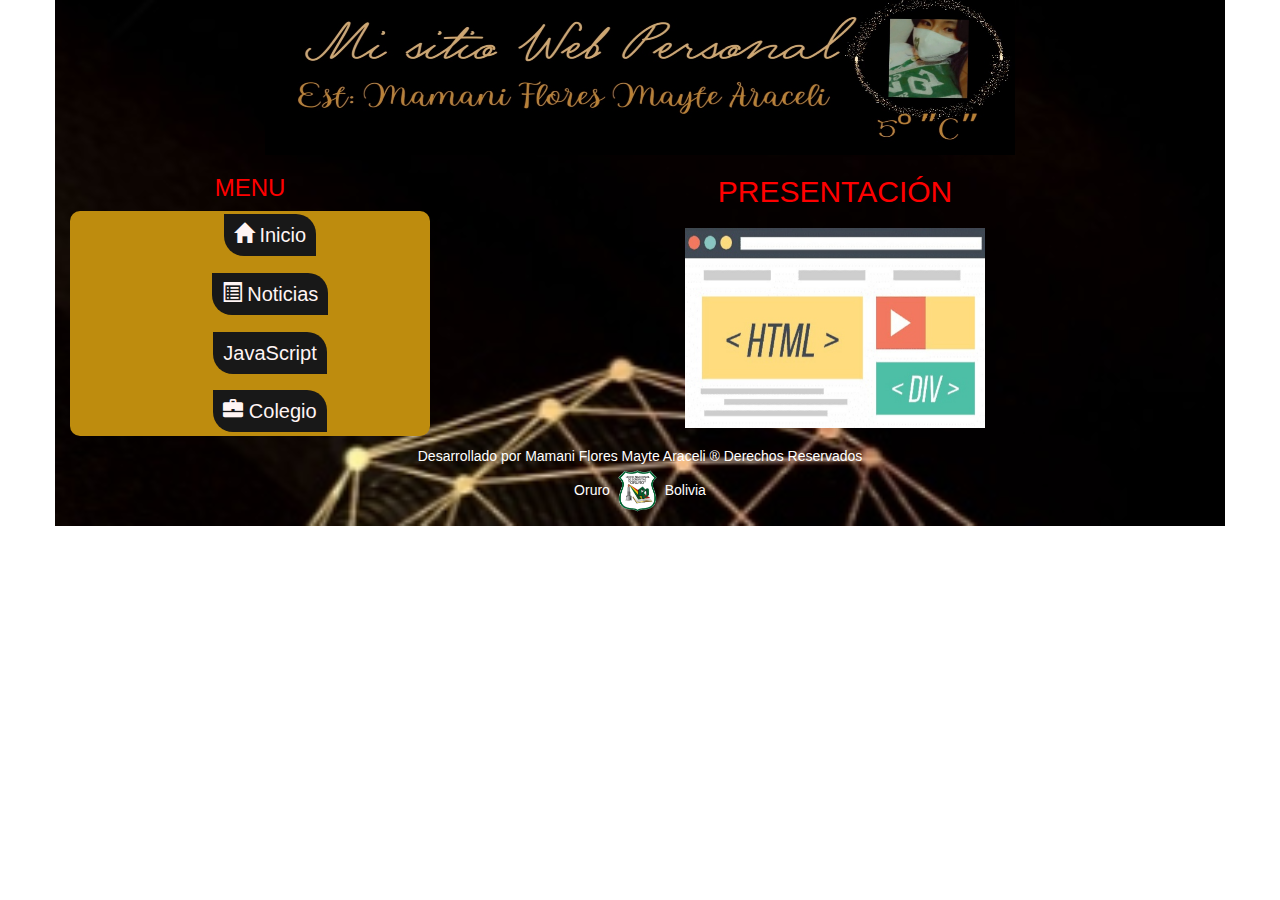
<file: index.html>
<!DOCTYPE html>
<html>
<head>
	<meta charset="utf-8">
	<meta name="viewport" content="width=device-width, initial-scale=1">
	<title>Sitio web personal</title>
	<link rel="stylesheet" href="css/bootstrap.min.css">
	<link rel="stylesheet" href="estilos.css">
	<Style>
		.menu{
			background: #be8c0e;
			border-radius: 10px;
			font-family: Arial;
			font-size: 20px;}
		.menu ul li {
			list-style: none;
			border: 5px;
			border-color: rgb(158, 132, 14);
			margin: 10px;
			padding: 10px;}
		.menu ul li a{
			background: rgb(24, 24, 24);
			margin: 10px;
			padding: 10px;
			border-radius: 0px 20px 0px 20px;
			text-align: center;
			color: rgb(255, 244, 244);
			}
		.menu ul li a:hover{
			background: #d4cb77;
			color: white;
			text-decoration: none;
		}
		h3 {color: rgb(255, 0, 0);}
		h2 {color: rgb(255, 0, 0);}
		p {color: rgb(255, 255, 255);}
</Style>
</head>
<body>
<div class="container">
	<div class="row bg">
		<center><img src="mibaner.jpg" width="750" height="155"</center>
	</div>
	<div class="row">
		<div class="col-md-4 text-center">
			<center><h3>MENU</h3></center>
				<div class="menu">
					<ul>  
						<li><a href="index.html"><span class="glyphicon glyphicon-home"></span>  Inicio</a></li>
						<li><a href="noticias/noticias.html"><span class="glyphicon glyphicon-list-alt"></span>  Noticias</a></li>
						<li><a href="javascript/inicio.html"> JavaScript</a></li>
						<li><a href="colegio/colegio.html"><span class="glyphicon glyphicon-briefcase"></span>  Colegio</a></li>
					</ul>
				
				</div>
		</div>
		<div class="col-md-8 text-center">
			<h2>PRESENTACIÓN<h2>
				<center><img src="compu.jpg" width="300" height="200"></center>
		</div>
	</div>
	<div class="row text-center">
		<p>Desarrollado por Mamani Flores Mayte Araceli &reg; Derechos Reservados<br>
		Oruro <img src="escu.png" width="47" height="50"  > Bolivia</p>
	</div>
</div>
<script src="js/jquery.min.js"></script>
<script src="js/bootstrap.min.js"></script>
</body>
</html>
</file>
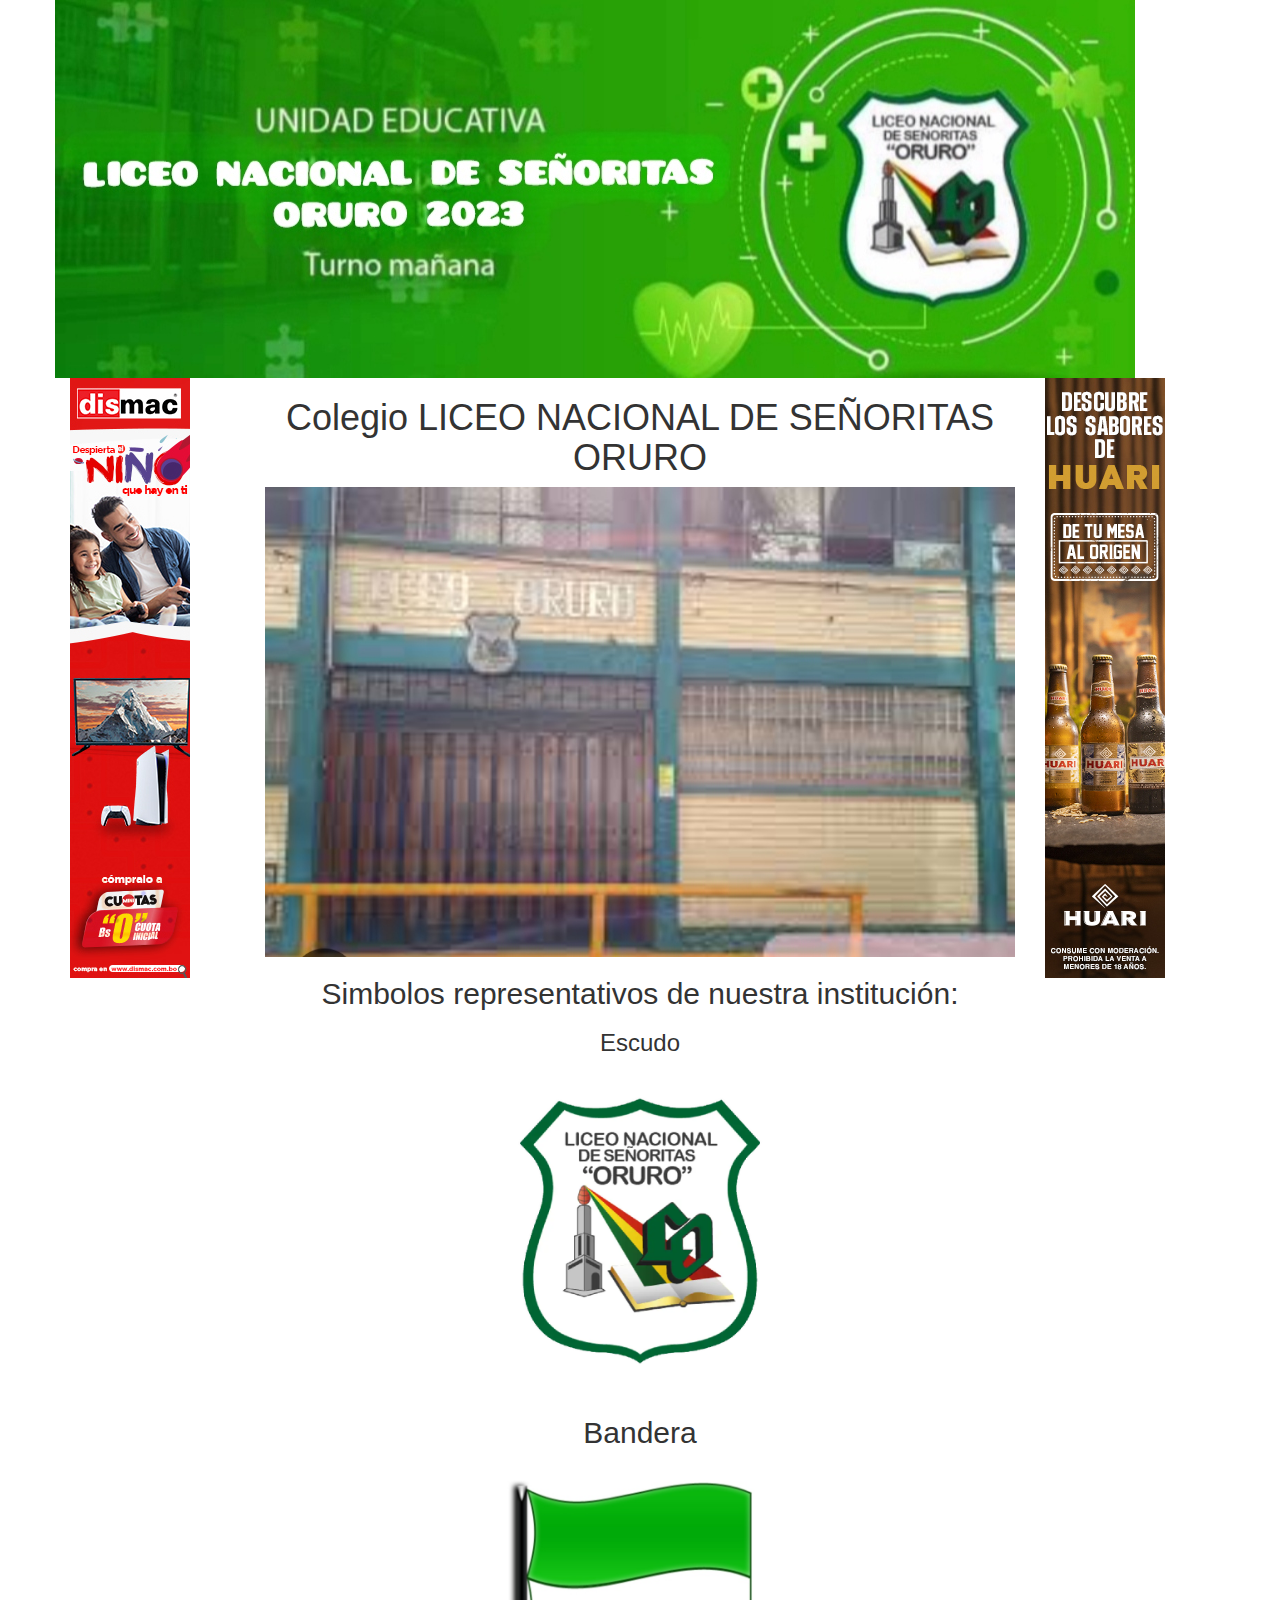
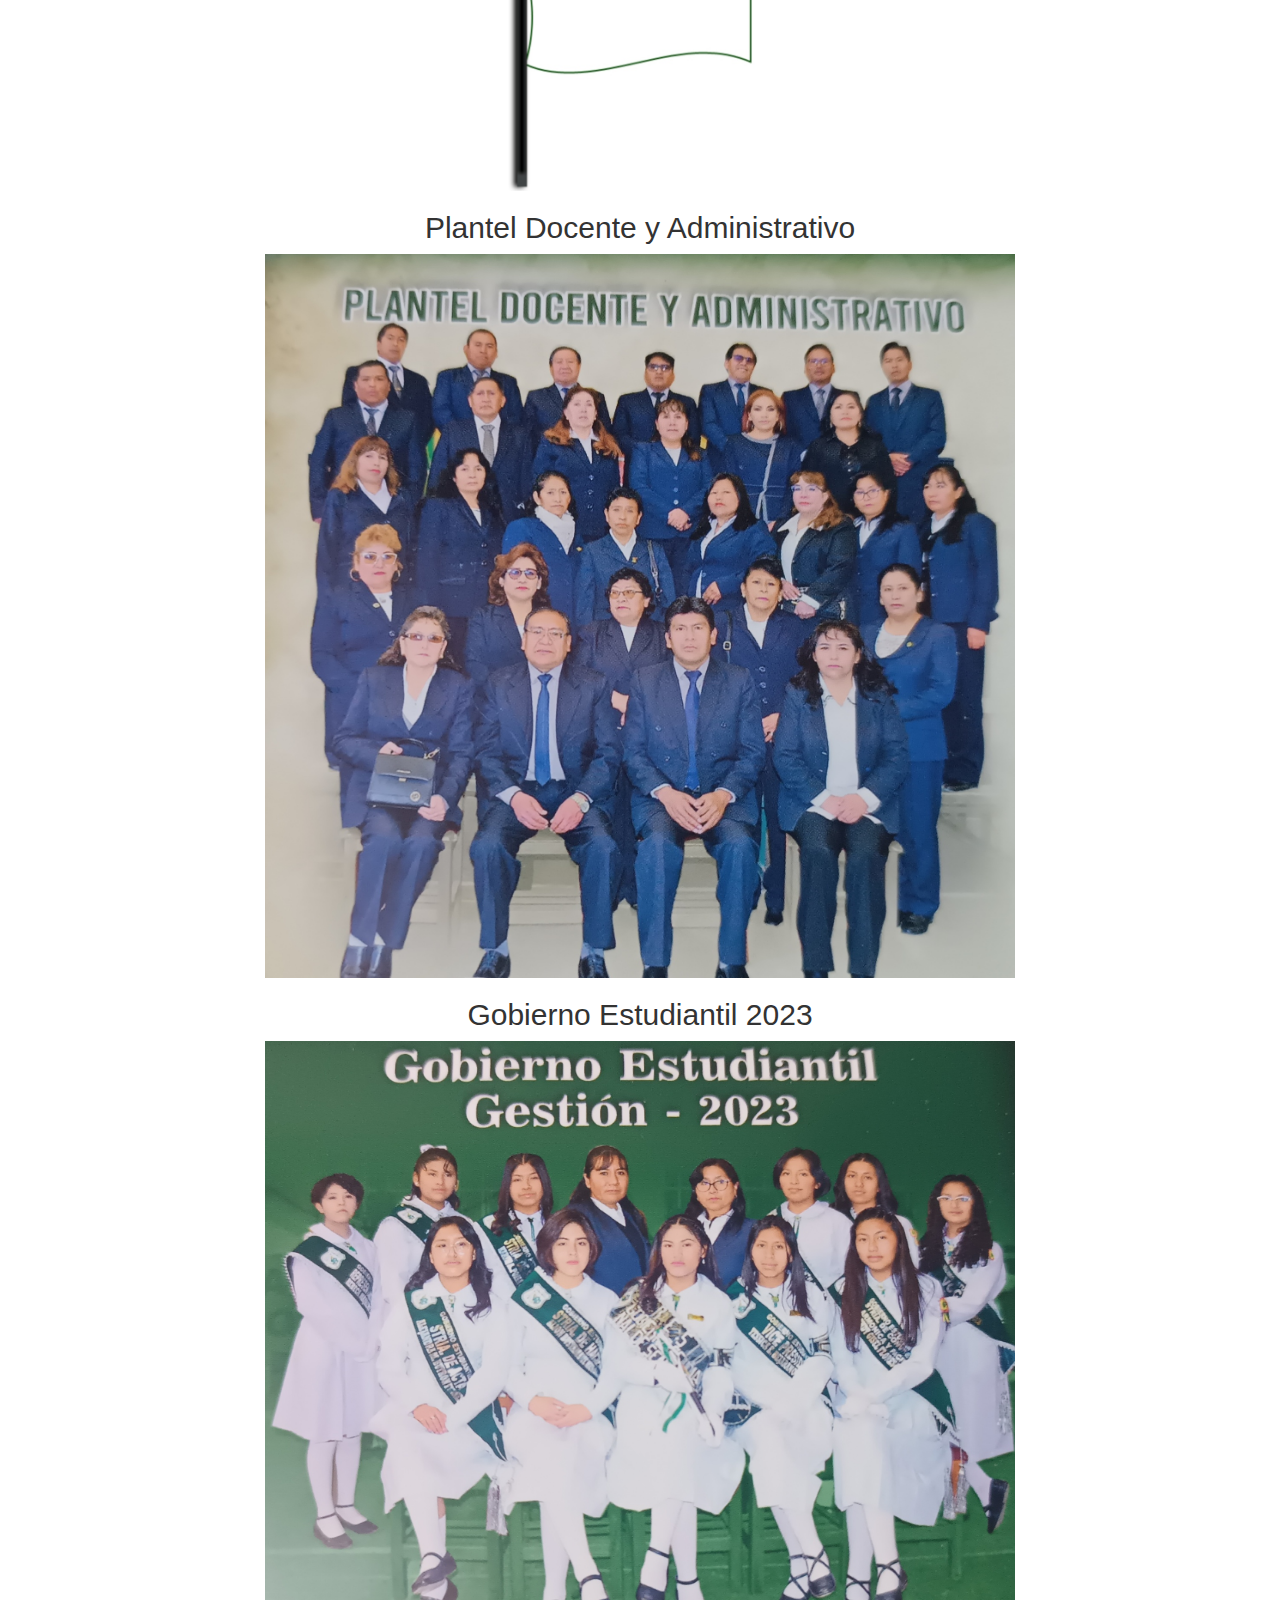
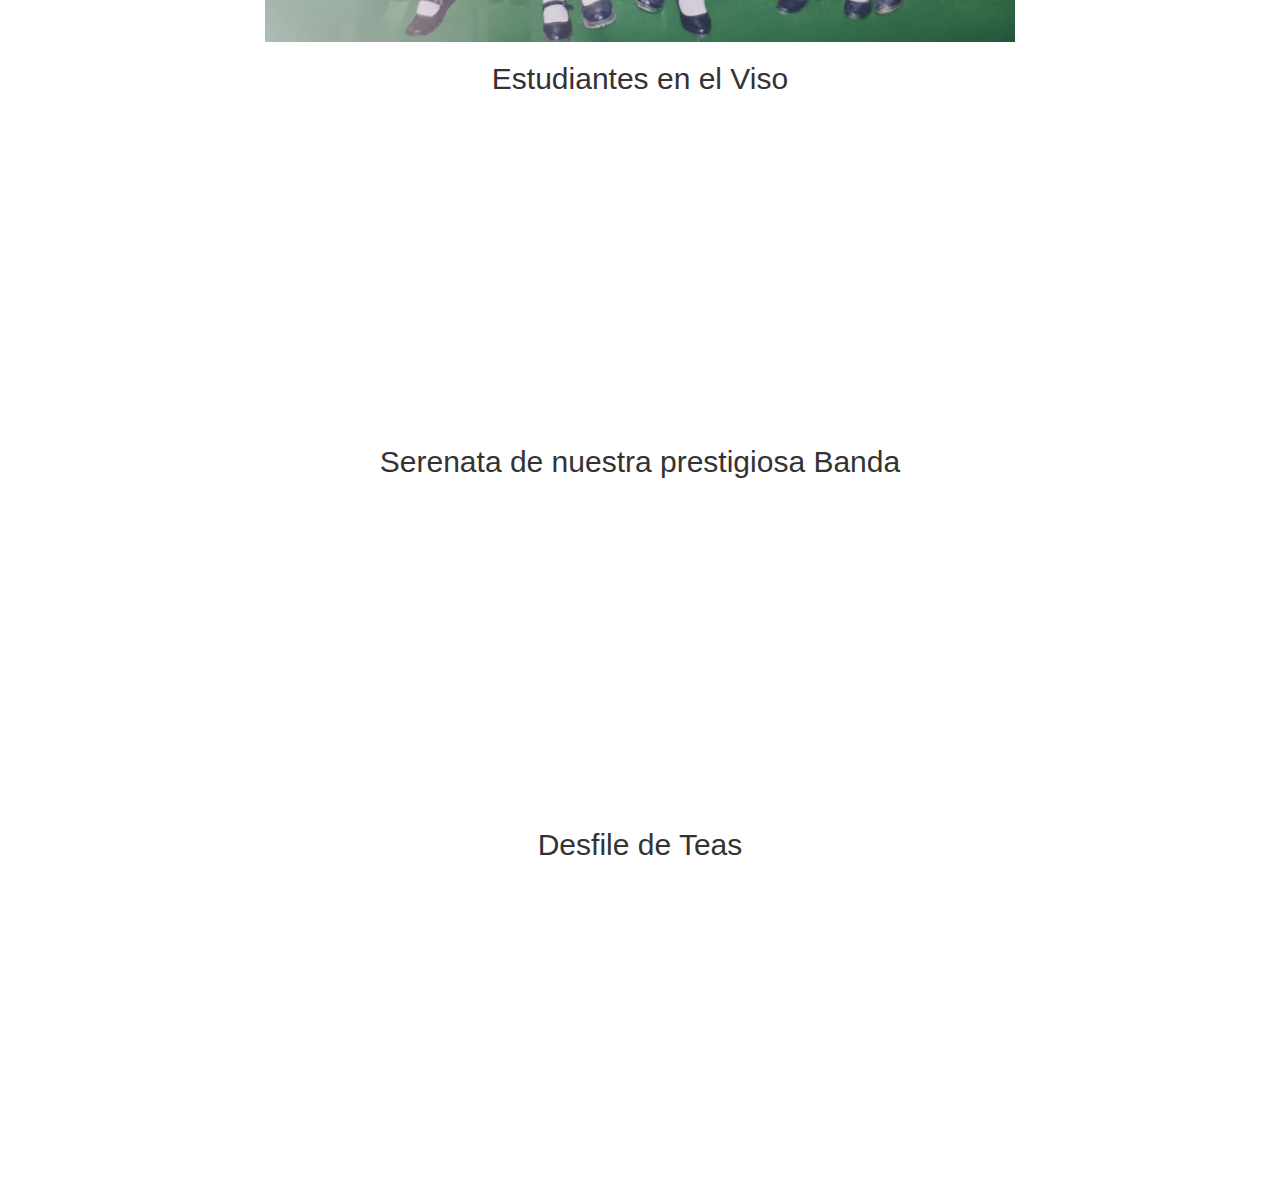
<file: colegio/colegio.html>
<!DOCTYPE html>
<html>
<head>
	<meta charset="utf-8">
	<meta name="viewport" content="width=device-width, initial-scale=1">
	<link rel="stylesheet" type="text/css" href="../css/bootstrap.min.css">
	<title>MI COLEGIO</title>
</head>
<body>

<div class="container">
	<div class="row">
		<img src="Col1.jpg" class="img-responsive">
	</div>
	<div class="row">
		<div class="col-md-2">
			<img src="publiAlto.jpg" class="img-responsive">
		</div>
		<div class="col-md-8">
			<center><h1>Colegio LICEO NACIONAL DE SEÑORITAS ORURO </h1>
			<img src="Col2.jpg" class="img-responsive">
			<h2>Simbolos representativos de nuestra institución:</h2>
			<h3>Escudo</h3>
			<img src="Col3.png" class="img-responsive"width="300" height="150"> 
			<h2>Bandera</h2>
			<img src="Col4.jpg" class="img-responsive" width="300" height="150">
			
			<h2>Plantel Docente y Administrativo</h2>	
			<img src="Col5.jpg" class="img-responsive">
			<h2>Gobierno Estudiantil 2023</h2>
			<img src="Col6.jpg" class="img-responsive">
			<h2>Estudiantes en el Viso</h2>	
			<iframe width="560" height="315" src="https://www.youtube.com/embed/EBSch-NqRLQ?si=h3srVAIx1V7IHYoC" title="YouTube video player" frameborder="0" allow="accelerometer; autoplay; clipboard-write; encrypted-media; gyroscope; picture-in-picture; web-share" allowfullscreen></iframe>

			<h2>Serenata de nuestra prestigiosa Banda</h2>	
			<iframe width="560" height="315" src="https://www.youtube.com/embed/nRVZIsee4Lo?si=AmYvHLqiT7ZlLsyG" title="YouTube video player" frameborder="0" allow="accelerometer; autoplay; clipboard-write; encrypted-media; gyroscope; picture-in-picture; web-share" allowfullscreen></iframe>
			<h2>Desfile de Teas</h2>
			<iframe width="560" height="315" src="https://www.youtube.com/embed/M9QLM5MVQ1E?si=peciYhktBylCeEox" title="YouTube video player" frameborder="0" allow="accelerometer; autoplay; clipboard-write; encrypted-media; gyroscope; picture-in-picture; web-share" allowfullscreen></iframe>
		</center>
		</div>
		<div class="col-md-2"><img src="huari.jpg" class="img-responsive"></div>
	</div>
</div>


<script src="../js/jquery.min.js"></script>
<script src="../js/bootstrap.min.js"></script>
</body>
</html>
</file>
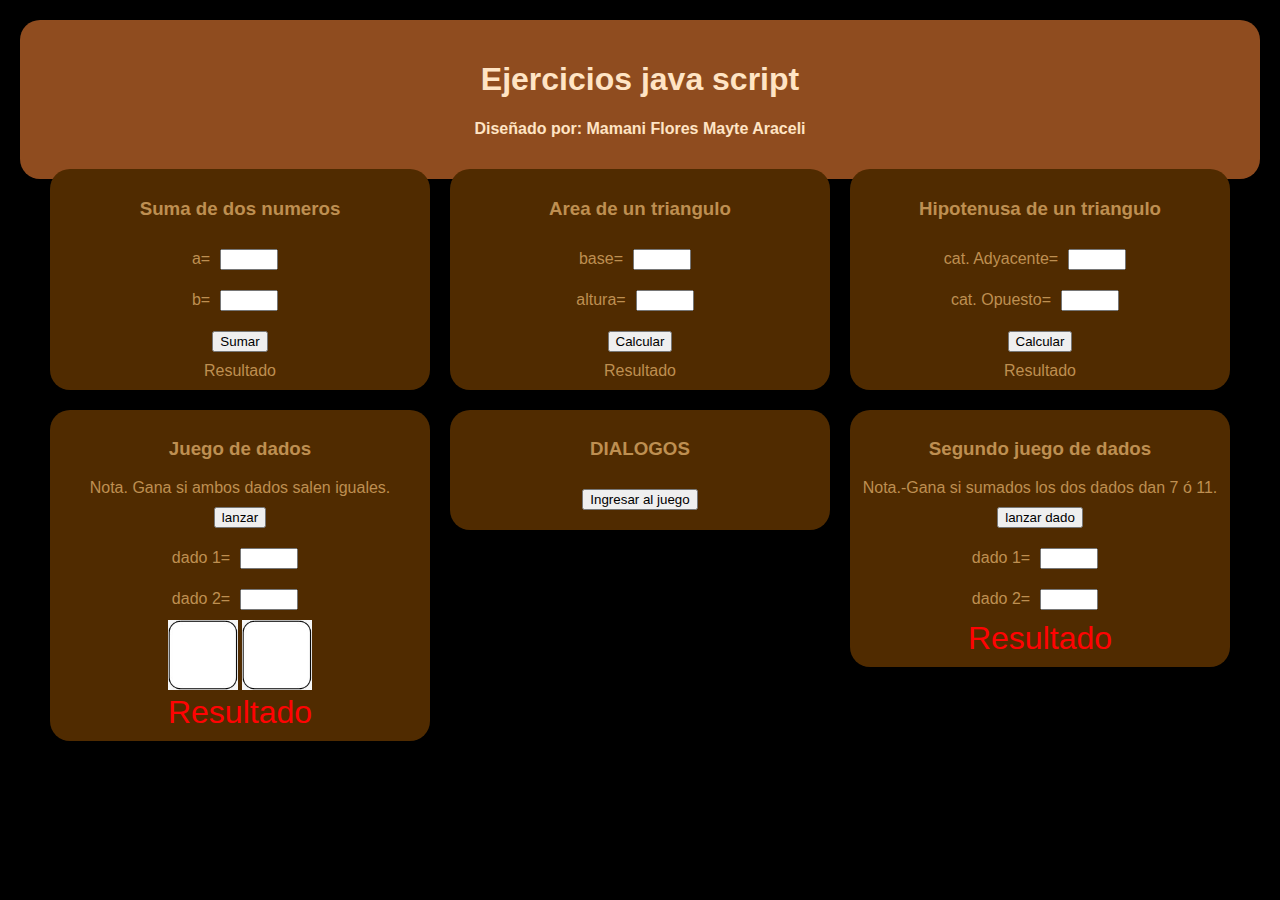
<file: javascript/inicio.html>
<!DOCTYPE html>
<html>
<head>
	<meta charset="utf-8">
	<meta name="viewport" content="width=device-width, initial-scale=1">
	<title>JAVA SCRIPT</title>
	<style>
		body{
			padding: 0;
			margin: 0;
			background: #000000;
			font-family: Arial;}
		#contenedor{
			margin: 20px;
			padding: 20px;
			background: rgb(143, 76, 31);
			text-align: center;
			border-radius: 20px;
		}
		.columna{
			padding: 10px;
			margin: 10px;
			background: rgb(80, 43, 0);
			float: left;
			width: 30%;
			border-radius: 20px;
			color: rgb(190, 143, 81);
		}
		input{
			margin: 10px;
			width: 50px;
		}
		button{
			margin: 10px;
		}
		#Salida1{color: #ff0303;
				font-size: xx-large;
			}
			#Salida2{color: #ff0303;
				font-size: xx-large;
			}
			h1{color: bisque;}
			h4{color: bisque;}
	</style>
</head>
<body>
<div id="contenedor">
	<h1>Ejercicios java script</h1>
	<h4>Diseñado por: Mamani Flores Mayte Araceli</h4>
	<div class="fila">
		<div class="columna">
			<h3>Suma de dos numeros</h3>
			a=<input id="valor1"><br>
			b=<input id="valor2"><br>
			<button onclick="suma()" id="boton">Sumar</button>
			<div id="Resultado">Resultado</div>
			<script>
				function suma(){
				var a,b,s;
				a=document.getElementById("valor1").value;
				b=document.getElementById("valor2").value;
				s=parseFloat(a)+parseFloat(b);
				document.getElementById("Resultado").innerHTML=s;}
			</script>
	

		</div>
		<div class="columna">
			<h3>Area de un triangulo</h3>
			base=<input id="base"><br>
			altura=<input id="altura"><br>
			<button onclick="Calcula()" id="boton">Calcular</button>
			<div id="Result">Resultado</div>
			<script>
				function Calcula(){
				var base,altura,area;
				base=document.getElementById("base").value;
				altura=document.getElementById("altura").value;
				area=parseFloat(base)*parseFloat(altura)/2;
				document.getElementById("Result").innerHTML=area;}
			</script>
		</div>
		<div class="columna">
			<h3>Hipotenusa de un triangulo</h3>
			cat. Adyacente=<input id="ca"><br>
			cat. Opuesto=<input id="co"><br>
			<button onclick="calcular()" id="boton">Calcular</button>
			<div id="Salida">Resultado</div>
			<script>
				function calcular(){
				var ca,co,h;
				ca=document.getElementById("ca").value;
				co=document.getElementById("co").value;
				h=Math.sqrt(parseFloat(ca)*parseFloat(ca)+parseFloat(co)*parseFloat(co));
				document.getElementById("Salida").innerHTML=h;}
			</script>
		</div>
	</div>
	<div class="fila">
		<div class="columna">
			<h3>Juego de dados</h3>
			Nota. Gana si ambos dados salen iguales.<br>
			<button onclick="lanzar()" id="boton">lanzar</button><br>
			dado 1=<input id="dado1"><br>
			dado 2=<input id="dado2"><br>
			<div id="resultado4" class="salida"><img src="dice0.jpg" id="img1" width="70px">  <img src="dice0.jpg" id="img2" width="70px"></div>
			<div id="Salida1">Resultado</div>
			<script>
				function lanzar(){
				var d1,d2;
				d1=Math.floor(Math.random()*6+1);
				d2=Math.floor(Math.random()*6+1);
				document.getElementById("dado1").value=d1;
				document.getElementById("dado2").value=d2;
				document.getElementById("img1").setAttribute("src","dice"+d1+".jpg");
				document.getElementById("img2").setAttribute("src","dice"+d2+".jpg");
				if(d1==d2){document.getElementById("Salida1").innerHTML="GANO!!!";}
				else{document.getElementById("Salida1").innerHTML="PERDIO...";}
			}
			</script>
		</div>
		<div class="columna">
			<h3>DIALOGOS</h3>
			<button onclick="clic()">Ingresar al juego</button>
			<script>
			function clic(){
			var resp=confirm("Esta seguro de ingresar a este juego?");
			if (resp==true){
			var nom=prompt("Ingresa tu nombre"); 
			alert("Bienvenido a este juego "+nom);
				if(true){ alert("CARGANDO...");
			}
			else{
			alert("DIOS LE BENDIGA!! GRACIAS");
			}
			}}
			</script>
		</div>
		<div class="columna">
			<h3>Segundo juego de dados</h3>
			Nota.-Gana si sumados los dos dados dan 7 ó 11.<br>
			<button onclick="lanzar2()" id="boton">lanzar dado</button><br>
			dado 1=<input id="d1"><br>
			dado 2=<input id="d2"><br>
			<div id="Salida2">Resultado</div>
			<script>
				function lanzar2(){
				var d1,d2,s;
				d1=Math.floor(Math.random()*6+1);
				d2=Math.floor(Math.random()*6+1);
				document.getElementById("d1").value=d1;
				document.getElementById("d2").value=d2;
				s=parseFloat(d1)+parseFloat(d2);
				if(s==7||s==11){
					document.getElementById("Salida2").innerHTML="GANO!!!";}
				else{document.getElementById("Salida2").innerHTML="PERDIO...";}
			}
			</script>
		</div>
	</div>
</div>



</body>
</html>
</file>
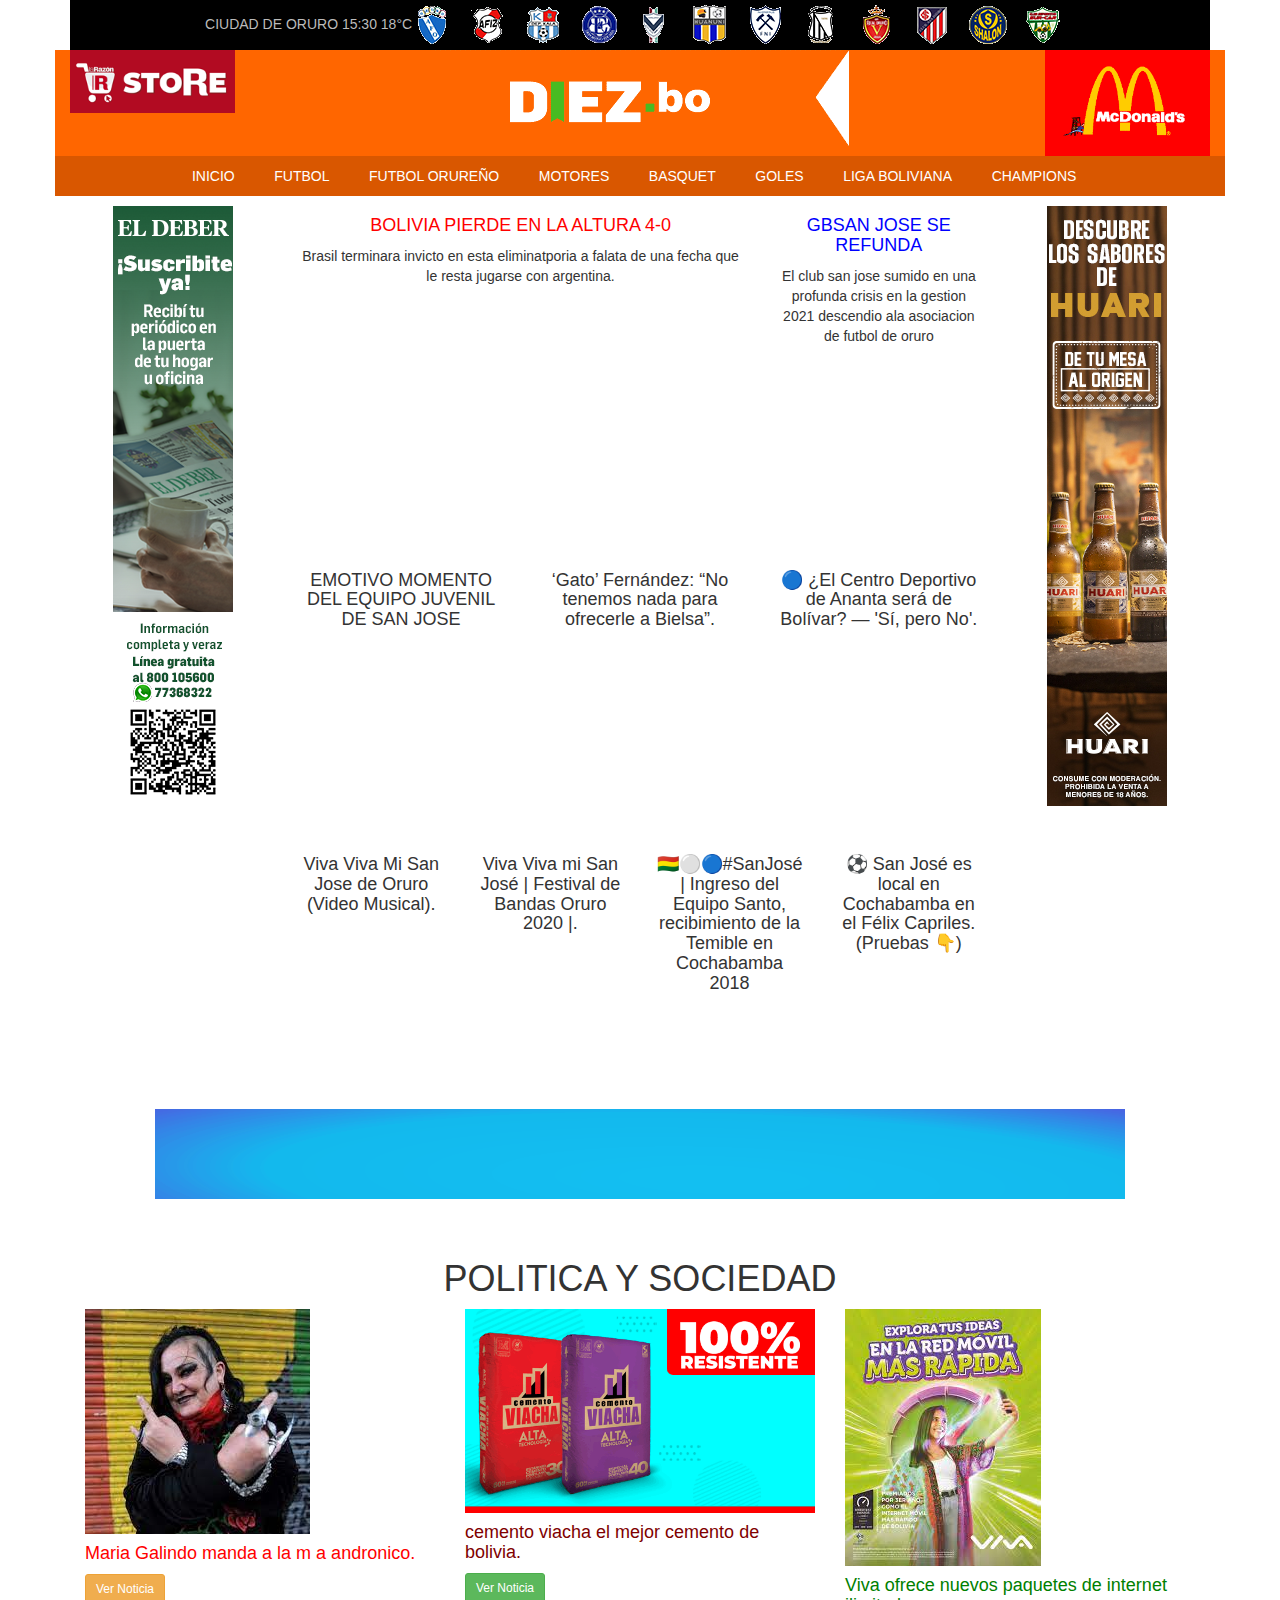
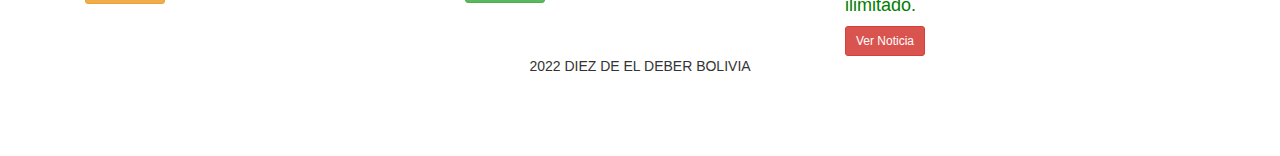
<file: noticias/noticias.html>
<!DOCTYPE html>
<html>
<head>
	<meta charset="utf-8">
	<meta name="viewport" content="width=device-width, initial-scale=1">
	<title>Mis Noticias</title>
	<link rel="stylesheet" type="text/css" href="../css/bootstrap.min.css">
	<style>
		.rowbg{background: black;
			color: #BBBBBB;
			padding: 5px;
		}
		.row{background: #FF6600;}
		.banner{
			background: #FF6600;
		}
		.menu{
			background: #D95700;
			padding: 10px;
			text-align: center;
			
		}
		.menu a{
			background: #D95700;
			padding: 12px;
			text-align: center;
			color: white;
		}
		.menu a:hover{
			background: #973D00;
			text-decoration: none;
		}
		.rowmn {
			padding: 10px;
		}
	</style>
</head>
<body>
<div class="container">
	<div class="rowbg">
			<center>
			CIUDAD DE ORURO 15:30 18°C<img src="AFO.gif">&nbsp;&nbsp;&nbsp;
			<img src="AFIZ.gif">&nbsp;&nbsp;&nbsp;
			<img src="Depor-Kala.gif">&nbsp;&nbsp;&nbsp;
			<img src="Escara.gif">&nbsp;&nbsp;&nbsp;
			<img src="GVSan-Jose.gif">&nbsp;&nbsp;&nbsp;
			<img src="Huanuni.gif">&nbsp;&nbsp;&nbsp;
			<img src="ingenieros.gif">&nbsp;&nbsp;&nbsp;
			<img src="Oruro-Royal.gif">&nbsp;&nbsp;&nbsp;
			<img src="Real-Oruro.gif">&nbsp;&nbsp;&nbsp;
			<img src="sanisidro.gif">&nbsp;&nbsp;&nbsp;
			<img src="Shalon.gif">&nbsp;&nbsp;&nbsp;
			<img src="SurCar.gif">&nbsp;&nbsp;&nbsp;
			</center>
		</div>
	<div class="row">
		<div class="banner">
			<div class="col-md-2">
				<center><img src="publi_izq.png" class="img-responsive"></center>
			</div>
			<div class="col-md-8">
				<center><img src="logoDiez.png" class="img-responsive"></center>
			</div>
			<div class="col-md-2">
				<center><img src="macdonals.gif" class="img-responsive"></center>
			</div>
		</div>
	</div>
	<div class="row">
		<div class="menu">
			<a href="">INICIO</a>&nbsp;&nbsp;&nbsp;
			<a href="">FUTBOL</a>&nbsp;&nbsp;&nbsp;
			<a href="">FUTBOL ORUREÑO</a>&nbsp;&nbsp;&nbsp;
			<a href="">MOTORES</a>&nbsp;&nbsp;&nbsp;
			<a href="">BASQUET</a>&nbsp;&nbsp;&nbsp;
			<a href="">GOLES</a>&nbsp;&nbsp;&nbsp;
			<a href="">LIGA BOLIVIANA</a>&nbsp;&nbsp;&nbsp;
			<a href="">CHAMPIONS</a>&nbsp;&nbsp;&nbsp;
		</div>
		
	</div>



	<div class="rowmn">
		<div class="col-md-2 text-center">
			<center><img src="deber.png" class="img-responsive"></center>
		</div>
		<div class="col-md-8 text-center">
			<div class="rowuno">
				<div class="col-md-8 text-center">
					<center><h4 style="color:red">BOLIVIA PIERDE EN LA ALTURA 4-0</h4></center>
					Brasil terminara invicto en esta eliminatporia a falata de una fecha que le resta jugarse con argentina.
					<iframe width="450" height="250" src="https://www.youtube.com/embed/6v8Lx1Q6ppU" title="YouTube video player" frameborder="0" allow="accelerometer; autoplay; clipboard-write; encrypted-media; gyroscope; picture-in-picture" allowfullscreen></iframe>
				</div>
				<div class="col-md-4 text-center">
					<h4 style="color:blue">GBSAN JOSE SE REFUNDA</h4>
					<p>El club san jose sumido en una profunda crisis en la gestion 2021 descendio ala asociacion
					de futbol de oruro</p>
					<iframe width="250" height="200" src="https://www.youtube.com/embed/M16b-6RpL6o" title="YouTube video player" frameborder="0" allow="accelerometer; autoplay; clipboard-write; encrypted-media; gyroscope; picture-in-picture" allowfullscreen></iframe>
				</div>
			</div>
			<div class="rowdos">

				<div class="col-md-4 uno text-center">
					<h4>EMOTIVO MOMENTO DEL EQUIPO JUVENIL DE SAN JOSE</h4>
					<iframe width="220" height="200" src="https://www.youtube.com/embed/zp_MbMvFVFo" title="YouTube video player" frameborder="0" allow="accelerometer; autoplay; clipboard-write; encrypted-media; gyroscope; picture-in-picture" allowfullscreen></iframe>
				</div>
				<div class="col-md-4 dos text-center">
					<h4>‘Gato’ Fernández: “No tenemos nada para ofrecerle a Bielsa”.</h4>
					<iframe width="220" height="200" src="https://www.youtube.com/embed/OHT1EyYnTHY" title="YouTube video player" frameborder="0" allow="accelerometer; autoplay; clipboard-write; encrypted-media; gyroscope; picture-in-picture" allowfullscreen></iframe>
				</div>
				<div class="col-md-4 tres text-center">
					<h4>🔵 ¿El Centro Deportivo de Ananta será de Bolívar? — 'Sí, pero No'.</h4>
					<iframe width="220" height="200" src="https://www.youtube.com/embed/Z2d1KRGlzxE" title="YouTube video player" frameborder="0" allow="accelerometer; autoplay; clipboard-write; encrypted-media; gyroscope; picture-in-picture" allowfullscreen></iframe>
				</div>
			</div>
			<div class="rowtres">

				<div class="col-md-3 text-center">
					<h4>Viva Viva Mi San Jose de Oruro (Video Musical).</h4><br><br><br><br>
					<iframe width="150" height="100" src="https://www.youtube.com/embed/Fyy3BzYlLIM" title="YouTube video player" frameborder="0" allow="accelerometer; autoplay; clipboard-write; encrypted-media; gyroscope; picture-in-picture" allowfullscreen></iframe>
				</div>
				<div class="col-md-3 text-center">
					<h4>Viva Viva mi San José | Festival de Bandas Oruro 2020 |.</h4><br><br><br>
					<iframe width="150" height="100" src="https://www.youtube.com/embed/QS0Bh_LD-_U" title="YouTube video player" frameborder="0" allow="accelerometer; autoplay; clipboard-write; encrypted-media; gyroscope; picture-in-picture" allowfullscreen></iframe>
				</div>
				<div class="col-md-3 text-center">
					<h4>🇧🇴⚪🔵#SanJosé | Ingreso del Equipo Santo, recibimiento de la Temible en Cochabamba 2018</h4>
					<iframe width="150" height="100" src="https://www.youtube.com/embed/HtYsaCqt2Rg" title="YouTube video player" frameborder="0" allow="accelerometer; autoplay; clipboard-write; encrypted-media; gyroscope; picture-in-picture" allowfullscreen></iframe>
				</div>
				<div class="col-md-3 text-center">
					<h4>⚽ San José es local en Cochabamba en el Félix Capriles. (Pruebas 👇)</h4><br><br>
					<iframe width="150" height="100" src="https://www.youtube.com/embed/bZkaOY31eyk" title="YouTube video player" frameborder="0" allow="accelerometer; autoplay; clipboard-write; encrypted-media; gyroscope; picture-in-picture" allowfullscreen></iframe>
				</div>
			</div>
		</div>
		<div class="col-md-2 text-center">
			<center><img src="huari.jpg" class="img-responsive"></center>
		</div>
	</div><br><br>

	<div><center><img src="farmaciasChavez.gif"></center></div><br><br>

	<div>
		<center><h1>POLITICA Y SOCIEDAD</h1></center>
		<div class="col-md-4">
			<div class="cuadro">
				<img src="maria.jpg" class="img-responsive">
				<h4 style="color:red">Maria Galindo manda a la m a andronico.</h4>
			<button class="btn btn-warning btn-sm">Ver Noticia</button>
			</div>
		</div>
		<div class="col-md-4">
			<div class="cuadro">
				<img src="CementoViacha.webp" class="img-responsive">
				<h4 style="color:maroon;">cemento viacha el mejor cemento de bolivia.</h4>
			<button class="btn btn-success btn-sm">Ver Noticia</button>
			</div>
		</div>
		<div class="col-md-4">
			<div class="cuadro">
				<img src="viva.jpg" class="img-responsive">
				<h4 style="color:green">Viva ofrece nuevos paquetes de internet ilimitado.</h4>
			<button class="btn btn-danger btn-sm">Ver Noticia</button>
			</div>
		</div>
	</div>
	<br><br><br><br>
	<div>
		<hr><br><br><br><br>
		<center>2022 DIEZ DE EL DEBER BOLIVIA</center>
	</div>


</div>

<br><br><br><br>
<script src="../js/jquery.min.js"></script>
<script src="../js/bootstrap.min.js"></script>
</body>
</html>
</file>
<file: estilos.css>
.container{
	background-image: url(fon.jpg);
	background-position: center center;
	background-repeat:  no-repeat;
	background-size: cover;
}
</file>
